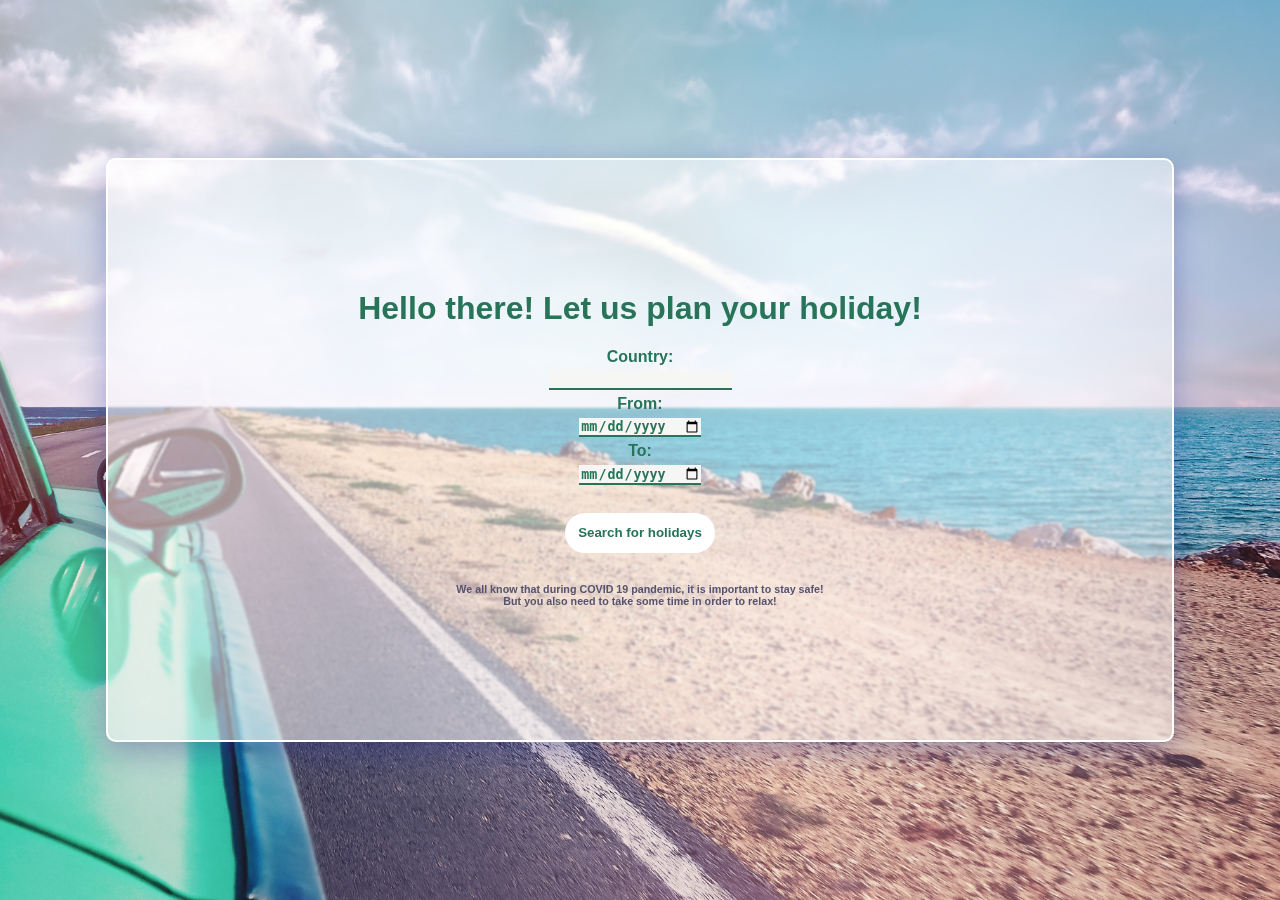
<file: index.html>
<!DOCTYPE HTML>
<html lang="en">
  <head>
    
    <meta charset="utf-8">
    <meta name="viewport" content="width=device-width, initial-scale=1">
    <script src="https://ajax.googleapis.com/ajax/libs/jquery/3.1.0/jquery.min.js"></script>
    <!-- CSS -->
    <link href="index.css" rel="stylesheet" type="text/css">

    <title>Holiday Planner</title>
  </head>
  <body>
    <div class="background">
      <div class="container">
        <h1>Hello there! Let us plan your holiday!</h1>
        <form action="country.php" method="GET">
          <b>Country:</b><input type="text" id="country" name="country">
          <b>From:</b><input type="date">
          <b>To:</b><input type="date">
          <br>
          <input type="submit" value="Search for holidays">
        </form>
        <h6>We all know that during COVID 19 pandemic, it is important to stay safe! <br> But you also need to take some time in order to relax!</h6>
      </div>
    </div>

    <script src="https://code.jquery.com/jquery-3.5.1.min.js"></script>

    <script>

            var request = new XMLHttpRequest()
            var k = 0, country=[];
            const countryURL = window.location.search;
            for (let i=9;i<countryURL.length;i++)
            {
                country[k]=countryURL[i];
                k++;
            }
            var link = "https://api.covid19api.com/country/"+country+"?from=2021-03-03T00:00:00Z&to=2021-03-03T01:00:00Z";
            request.open('GET', link, true);

            request.onload = function () {
                var data = JSON.parse(this.response);
                    console.log(data);
                
            }

            request.send();
    </script>
  </body>
</html>
</file>
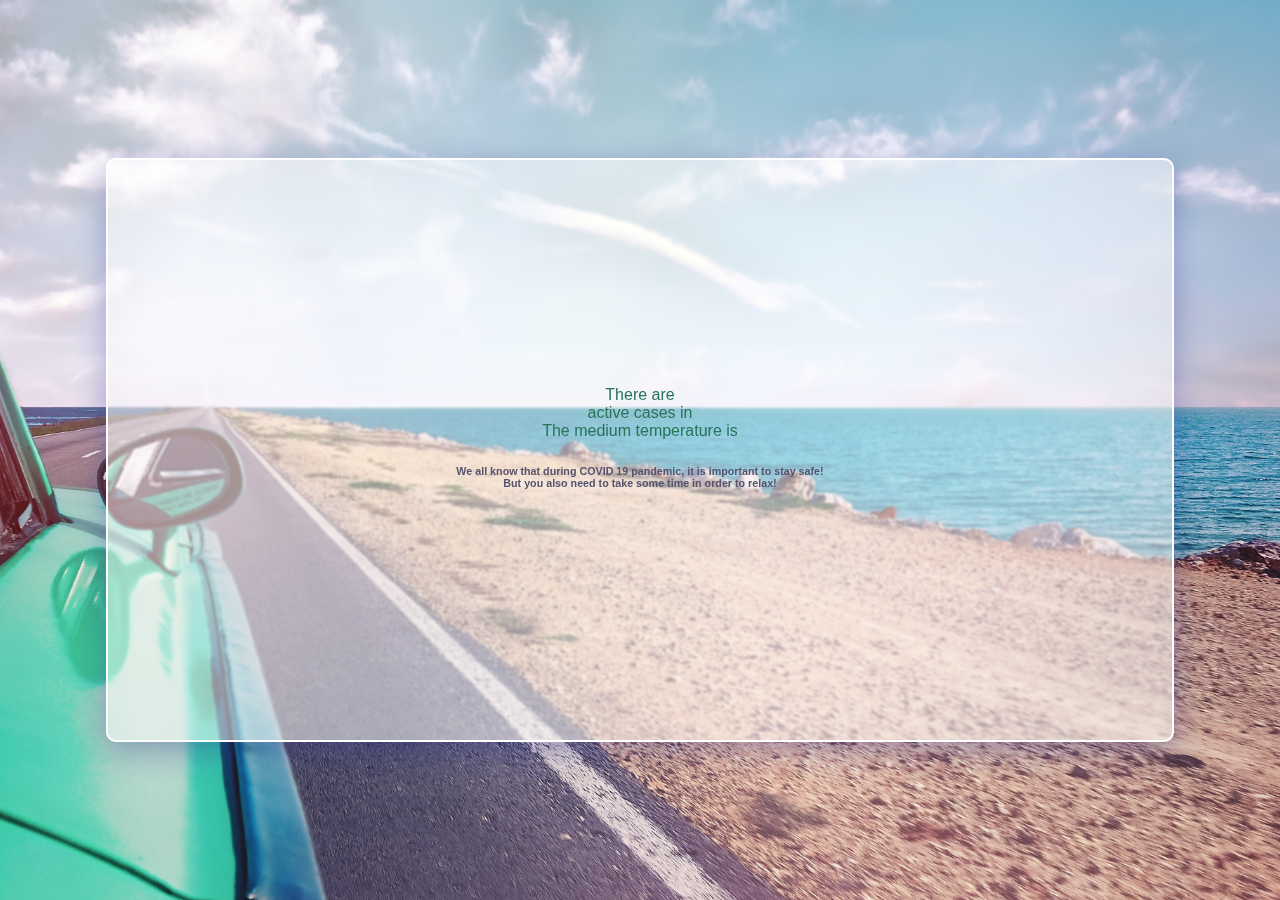
<file: country.html>
<!DOCTYPE HTML>
<html lang="en">
  <head>
    
    <meta charset="utf-8">
    <meta name="viewport" content="width=device-width, initial-scale=1">
    <script src="https://ajax.googleapis.com/ajax/libs/jquery/3.1.0/jquery.min.js"></script>
    <!-- CSS -->
    <link href="index.css" rel="stylesheet" type="text/css">
    <script src="https://code.jquery.com/jquery-3.5.1.min.js"></script>

    <script>

            var request = new XMLHttpRequest();
            var k = 0, country=[];
            const countryURL = window.location.search;
            for (let i=9;i<countryURL.length;i++)
            {
                country[k]=countryURL[i];
                k++;
            }
            k--;
            
            var link = "https://api.covid19api.com/country/"+country+"?from=2021-03-03T00:00:00Z&to=2021-03-03T01:00:00Z";
            request.open('GET', link, true);

            request.onload = function () {
                var data = JSON.parse(this.response);
                var statusHTML = '';
                console.log(data);
                $.each(data, function(i, status) {
                    statusHTML += status.Active;
                    $('.covid').html(status.Active);
                });
               
            }

            request.send();

            var request_weather = new XMLHttpRequest();
            
            var link_weather = 'https://api.weatherapi.com/v1/current.json?key=7d86d2e7cbee41e6914225521212703&q='+ country;
            request_weather.open('GET', link_weather, true)
            
            request_weather.onload = function () {
                
                var data_weather = JSON.parse(this.response);
                var statusHTML = '';
                console.log(data_weather);
                $.each(data_weather, function(i, status_weather) {
                    statusHTML += status_weather.temp_c;
                    $('.temp').html(status_weather.temp_c);
                });
                
            }

            request_weather.send();
    </script>

    <title>Holiday Planner</title>
  </head>
  <body>
    <div class="background">
      <div class="container">
        There are <div class="covid"></div> active cases in <script> for(let i=0;i<country.length;i++)document.write(country[i]);</script>
        <br>
        The medium temperature is <div class="temp"></div>
        <h6>We all know that during COVID 19 pandemic, it is important to stay safe! <br> But you also need to take some time in order to relax!</h6>
      </div>
    </div>
  </body>
</html>
</file>
<file: index.css>
body{
    margin:0;
    font-family: Ubuntu, sans-serif;
}
.background{
    background-image: url("Background.jpg");
    background-position: center;
    background-repeat: no-repeat;
    background-size: cover;
    background-color: rgb(255, 255, 255);
    width: 100%;
    height:100%;
    position: absolute;
    display:flex;
    justify-content: center;
    align-items: center;
}
.container{
    text-align: center;
    padding: 20px;
    width:80%;
    height:60%;
    display:flex;
    justify-content: center;
    align-items: center;
    flex-direction: column;
    cursor: default;
    position: relative;
    background: rgba( 255, 255, 255, 0.50 );
    box-shadow: 0 8px 32px 0 rgba( 31, 38, 135, 0.37 );
    backdrop-filter: blur( 1px );
    -webkit-backdrop-filter: blur( 5.5px );
    border-radius: 10px;
    border: 2px solid rgba(255, 255, 255);
    color:#277459;
}
form{
    display:flex;
    justify-content: center;
    align-items: center;
    flex-direction: column;
    text-align: center;
}
form input{
    margin: 5px;
}
form input[type="text"],input[type="date"]{
    outline: none;
    border: none;
    color:#277459;
    background: rgb(246, 247, 245);
    font-weight: 700;
    border: none;
    border-bottom: 2px solid #277459;
}
form input[type="submit"]{
    border-radius: 20px;
    outline: none;
    border: none;
    color:#277459;
    background:white;
    width:150px;
    height:40px;
    font-weight: 700;
    cursor:pointer;
}
form input[type="submit"]:hover{
    color:white;
    background:#277459;
}
h6{
    color:#56536E;
}
</file>
